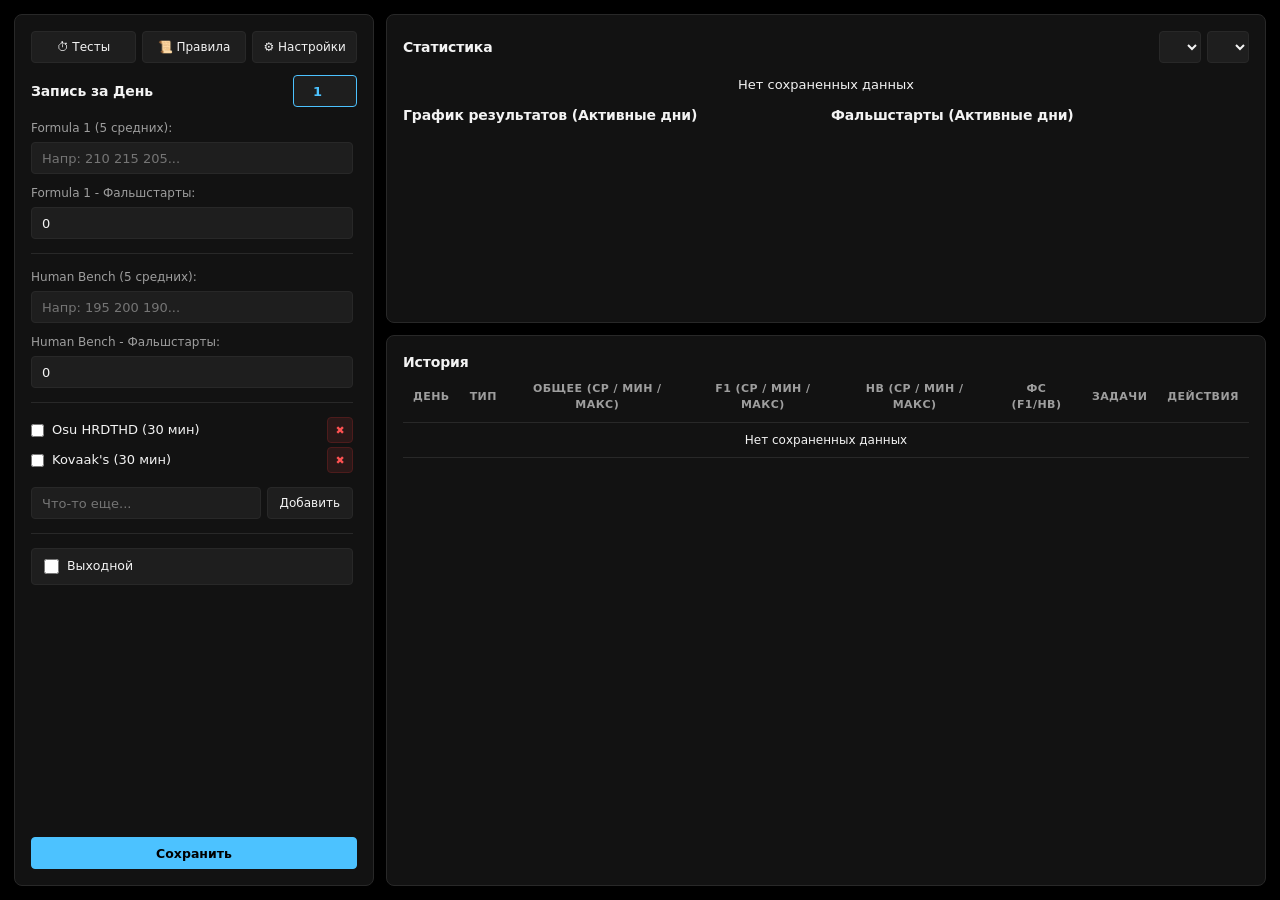
<file: index.html>
<!DOCTYPE html>
<html lang="ru">
	<head>
		<meta charset="UTF-8">
		<meta name="viewport" content="width=device-width, initial-scale=1.0">
		<title>Скорость реакции</title>
		<link rel="stylesheet" href="style.css">
		<script src="chart.js"></script>
		<script src="main.js"></script>
	</head>
	<body>
		
		<div id="toast" class="toast" role="status" aria-live="polite" data-i18n="toastCopied">Скопировано!</div>
		
		<div class="container">
			<div class="col col-left">
				<div class="panel panel-flex">
					<div class="nav-btn-group">
						<button class="options-btn" data-action="open-tests" data-i18n="btnTests">⏱ Тесты</button>
						<button class="options-btn" data-action="open-rules" data-i18n="btnRules">📜 Правила</button>
						<button class="options-btn" data-action="open-settings" data-i18n="btnSettings">⚙ Настройки</button>
					</div>
					
					<div class="form-header">
						<h2 style="display:flex; align-items:center; justify-content:space-between; width:100%; gap:8px;">
							<span id="formTitleText" data-i18n="formTitleNew">Запись за День</span>
							<input type="number" id="input-day-number" min="1" value="1" style="width:64px; height:32px; padding:0 6px; font-weight:700; font-size:13px; text-align:center; background:var(--control-bg); border:1px solid var(--accent-cyan); color:var(--accent-cyan); border-radius:var(--radius-sm);">
						</h2>
					</div>
					
					<div class="form-scroll-area">
						<div class="form-group">
							<label data-i18n="lblF1">Formula 1 (5 средних):</label>
							<input type="text" id="f1-results" class="form-input-watch" data-i18n-ph="phF1" placeholder="Напр: 210 215 205...">
						</div>
						<div class="form-group">
							<label data-i18n="lblF1False">Formula 1 - Фальшстарты:</label>
							<input type="number" id="f1-false" class="form-input-watch" value="0" min="0">
						</div>
						
						<hr>
						
						<div class="form-group">
							<label data-i18n="lblHb">Human Benchmark (5 средних):</label>
							<input type="text" id="hb-results" class="form-input-watch" data-i18n-ph="phHb" placeholder="Напр: 195 200 190...">
						</div>
						<div class="form-group">
							<label data-i18n="lblHbFalse">Human Benchmark - Фальшстарты:</label>
							<input type="number" id="hb-false" class="form-input-watch" value="0" min="0">
						</div>
						
						<hr>
						
						<div id="dynamic-tasks-list"></div>
						<div style="display:flex; gap:6px;">
							<input type="text" id="new-task-input" data-i18n-ph="phNewTask" placeholder="Новый пункт..." style="flex:1;">
							<button id="addTaskBtn" class="options-btn" style="width:auto; padding:0 12px;" data-i18n="btnAdd">Добавить</button>
						</div>
						
						<hr>
						
						<div class="checkbox-group weekend-box">
							<input type="checkbox" id="is-weekend">
							<label for="is-weekend" data-i18n="lblWeekend">Выходной (не идет в стату)</label>
						</div>
					</div>
					
					<div class="action-container">
						<button id="clearInputBtn" class="btn-alt dynamic-btn" data-i18n="btnClear">Очистить</button>
						<button id="saveBtn" data-i18n="btnSaveNew">Сохранить</button>
						<button id="cancelEditBtn" class="btn-alt" style="display:none;" data-i18n="btnCancel">Отменить изменение</button>
					</div>
				</div>
			</div>
			
			<div class="col col-right">
				<div class="panel panel-auto">
					<div class="form-header">
						<h2 data-i18n="hdrStats">Статистика</h2>
						<div style="display: flex; gap: 6px;">
							<select id="target-day-select" class="dashboard-select"></select>
							<select id="compare-day-select" class="dashboard-select"></select>
						</div>
					</div>
					<div class="stats-grid" id="latest-stats"></div>
					
					<div class="charts-row">
						<div class="chart-col">
							<h2 data-i18n="chartReaction">График результатов (Активные дни)</h2>
							<div class="chart-container"><canvas id="reactionChart"></canvas></div>
						</div>
						<div class="chart-col">
							<h2 data-i18n="chartFs">Фальшстарты (Активные дни)</h2>
							<div class="chart-container"><canvas id="falseStartsChart"></canvas></div>
						</div>
					</div>
				</div>
				
				<div class="panel panel-flex">
					<h2 data-i18n="hdrHistory">История</h2>
					<div class="table-container">
						<table class="history-table">
							<thead>
								<tr>
									<th data-i18n="thDay">День</th>
									<th data-i18n="thType">Тип</th>
									<th data-i18n="thTotal">Общее (Ср / Мин / Макс)</th>
									<th data-i18n="thF1">F1 (Ср / Мин / Макс)</th>
									<th data-i18n="thHb">HB (Ср / Мин / Макс)</th>
									<th data-i18n="thFs">ФС (F1/HB)</th>
									<th data-i18n="thTasks">Задачи</th>
									<th data-i18n="thActions">Действия</th>
								</tr>
							</thead>
							<tbody id="history-body"></tbody>
						</table>
					</div>
				</div>
			</div>
		</div>
		
		<div class="modal-overlay" id="rulesModalOverlay" role="dialog" aria-modal="true" aria-labelledby="rulesTitle">
			<div class="modal-content">
				<div class="modal-header">
					<h1 id="rulesTitle" data-i18n="hdrRulesModal">ПРАВИЛА</h1>
					<div style="display:flex; gap:6px; align-items:center;">
						<button class="options-btn" data-action="toggle-lang">🌐 EN / RU</button>
						<button class="close-modal" data-action="close-modal" aria-label="Закрыть">✕</button>
					</div>
				</div>
				
				<div class="modal-body col-left">
					<div id="currentRankDisplay" class="current-rank-display">
						Ранг: <span>Нет данных</span>
					</div>
					
					<div class="rule-card">
						<div class="rule-card-header">
							<span>📌</span>
							<span data-i18n="hdrReg1">Общие правила</span>
						</div>
						<table class="rule-table">
							<thead>
								<tr>
									<th data-i18n="thRegParam">Что</th>
									<th data-i18n="thRegNorm">Требование</th>
								</tr>
							</thead>
							<tbody>
								<tr>
									<td data-i18n="tdRegMin">Минимум в день</td>
									<td data-i18n="tdRegMinVal">50 тестов реакции</td>
								</tr>
								<tr>
									<td data-i18n="tdRegReg">Регулярность</td>
									<td data-i18n="tdRegRegVal">Без пропусков, 1 выходной в неделю обязателен</td>
								</tr>
								<tr>
									<td data-i18n="tdRegSurplus">Лишние попытки</td>
									<td data-i18n="tdRegSurplusVal">Не идут в общую статистику</td>
								</tr>
							</tbody>
						</table>
					</div>
					
					<div class="rule-card">
						<div class="rule-card-header">
							<span>⏱</span>
							<span data-i18n="hdrReg2">Как проходить тесты</span>
						</div>
						<table class="rule-table">
							<thead>
								<tr>
									<th data-i18n="thRegTest">Тест</th>
									<th data-i18n="thRegSpec">Спецификация</th>
								</tr>
							</thead>
							<tbody>
								<tr>
									<td>Formula 1</td>
									<td data-i18n="tdRegF1Spec">5 попыток (один полный блок)</td>
								</tr>
								<tr>
									<td>Human Benchmark</td>
									<td data-i18n="tdRegHbSpec">5 попыток (один полный блок)</td>
								</tr>
								<tr>
									<td data-i18n="tdRegCalc">Расчет</td>
									<td data-i18n="tdRegCalcVal">Среднее, минимум и максимум из обоих тестов</td>
								</tr>
							</tbody>
						</table>
					</div>
					
					<div class="rule-card">
						<div class="rule-card-header">
							<span>🎯</span>
							<span data-i18n="hdrReg3">Норма в osu! и Kovaak's</span>
						</div>
						<table class="rule-table">
							<thead>
								<tr>
									<th data-i18n="thRegDisc">Дисциплина</th>
									<th data-i18n="thRegReq">Требование</th>
									<th data-i18n="thRegStat" style="text-align: right;">Статус</th>
								</tr>
							</thead>
							<tbody>
								<tr>
									<td>osu! HRDTHD</td>
									<td data-i18n="tdRegOsuReq">Сессия от 30 мин (AR > 11, не ниже)</td>
									<td style="text-align: right;"><span class="status-badge status-optional" data-i18n="statusOsuOpt">Опционально</span></td>
								</tr>
								<tr>
									<td>Kovaak's</td>
									<td data-i18n="tdRegKovReq">Плейлист Reactive Tracking от 30 мин</td>
									<td style="text-align: right;"><span class="status-badge status-required" data-i18n="tdRegKovReqVal">Обязательно</span></td>
								</tr>
							</tbody>
						</table>
					</div>
					
					<div class="rule-card">
						<div class="rule-card-header">
							<span>📅</span>
							<span data-i18n="hdrReg4">Сроки и пропуски</span>
						</div>
						<table class="rule-table">
							<thead>
								<tr>
									<th data-i18n="thRegCat">Категория</th>
									<th data-i18n="thRegCond">Условия</th>
								</tr>
							</thead>
							<tbody>
								<tr>
									<td data-i18n="tdRegDur">Длительность</td>
									<td data-i18n="tdRegDurVal">3 месяца (08.09.2026 — 11.09.2026), возможно продление</td>
								</tr>
								<tr>
									<td data-i18n="tdRegRetake">Пропуски</td>
									<td data-i18n="tdRegRetakeVal">Если день пропущен или не доделан — требуется отработка</td>
								</tr>
							</tbody>
						</table>
					</div>
					
					<div class="rule-card">
						<div class="rule-card-header">
							<span>🏆</span>
							<span data-i18n="hdrReg5">Ранги реакции</span>
						</div>
						<table class="rule-table rank-table" id="rankTable">
							<thead>
								<tr>
									<th data-i18n="thRankTime">Время (мс)</th>
									<th data-i18n="thRankRank">Ранг</th>
									<th data-i18n="thRankRef">Сравнение</th>
								</tr>
							</thead>
							<tbody>
								<tr id="rank-1">
									<td>&lt; 150</td>
									<td id="r1-name" data-i18n="r1Name">Мировой уровень</td>
									<td id="r1-desc" data-i18n="r1Desc">Киберспортсмены, пилоты F1</td>
								</tr>
								<tr id="rank-2">
									<td>150 - 180</td>
									<td id="r2-name" data-i18n="r2Name">Элита</td>
									<td id="r2-desc" data-i18n="r2Desc">Топ-геймеры, пилоты истребителей</td>
								</tr>
								<tr id="rank-3">
									<td>180 - 210</td>
									<td id="r3-name" data-i18n="r3Name">Продвинутый</td>
									<td id="r3-desc" data-i18n="r3Desc">Опытные игроки, спортсмены</td>
								</tr>
								<tr id="rank-4">
									<td>210 - 250</td>
									<td id="r4-name" data-i18n="r4Name">Норма</td>
									<td id="r4-desc" data-i18n="r4Desc">Обычный человек</td>
								</tr>
								<tr id="rank-5">
									<td>250 - 300</td>
									<td id="r5-name" data-i18n="r5Name">Ниже среднего</td>
									<td id="r5-desc" data-i18n="r5Desc">Любители, усталость</td>
								</tr>
								<tr id="rank-6">
									<td>&gt; 300</td>
									<td id="r6-name" data-i18n="r6Name">Медленно</td>
									<td id="r6-desc" data-i18n="r6Desc">Сильная усталость, нет фокуса</td>
								</tr>
							</tbody>
						</table>
					</div>
				</div>
			</div>
		</div>
		
		<div class="modal-overlay" id="settingsModalOverlay" role="dialog" aria-modal="true" aria-labelledby="settingsTitle">
			<div class="modal-content">
				<div class="modal-header">
					<h1 id="settingsTitle" data-i18n="hdrSettingsModal">НАСТРОЙКИ</h1>
					<div style="display:flex; gap:6px; align-items:center;">
						<button class="options-btn" data-action="toggle-lang">🌐 EN / RU</button>
						<button class="close-modal" data-action="close-modal" aria-label="Закрыть">✕</button>
					</div>
				</div>
				<div class="modal-body col-left">
					<div class="rule-card">
						<div class="rule-card-header"><span>🎨</span><span data-i18n="hdrReg6">Внешний вид и цвета</span></div>
						
						<h3 data-i18n="hdrThemeMain">Системные цвета UI</h3>
						<div class="theme-grid">
							<div class="color-picker-group"><label data-i18n="lblThemeBg">Фон страницы:</label><input type="color" id="color-bg" value="#000000"></div>
							<div class="color-picker-group"><label data-i18n="lblThemePanel">Фон панелей:</label><input type="color" id="color-panel" value="#121212"></div>
							<div class="color-picker-group"><label data-i18n="lblThemeControl">Кнопки и поля:</label><input type="color" id="color-control" value="#1e1e1e"></div>
							<div class="color-picker-group"><label data-i18n="lblThemeBorder">Границы и линии:</label><input type="color" id="color-border" value="#282828"></div>
							<div class="color-picker-group"><label data-i18n="lblThemeText">Основной текст:</label><input type="color" id="color-text" value="#f3f3f3"></div>
							<div class="color-picker-group"><label data-i18n="lblThemeTextMuted">Вторичный текст:</label><input type="color" id="color-text-muted" value="#9e9e9e"></div>
							<div class="color-picker-group"><label data-i18n="lblThemeAcc1">Главный акцент (UI/F1):</label><input type="color" id="color-accent1" value="#4cc2ff"></div>
							<div class="color-picker-group"><label data-i18n="lblThemeAcc2">Второй акцент (HB):</label><input type="color" id="color-accent2" value="#79b8ff"></div>
						</div>
						<div style="display:flex; justify-content: flex-start; margin-bottom: 6px;">
							<button class="options-btn btn-alt" id="resetThemeBtn" data-i18n="btnResetTheme">Сбросить цвета UI</button>
						</div>
						
						<h3 data-i18n="hdrThemeTests">Цвета тестов реакции</h3>
						<div class="theme-grid">
							<div class="color-picker-group"><label data-i18n="lblTestIdle">Ожидание (Idle):</label><input type="color" id="color-test-idle" value="#181818"></div>
							<div class="color-picker-group"><label data-i18n="lblTestWaiting">Подготовка (Wait):</label><input type="color" id="color-test-waiting" value="#8a1c14"></div>
							<div class="color-picker-group"><label data-i18n="lblTestReady">Срабатывание (Ready):</label><input type="color" id="color-test-ready" value="#107c41"></div>
							<div class="color-picker-group"><label data-i18n="lblTestFail">Ошибка/Фальшстарт:</label><input type="color" id="color-test-fail" value="#a80000"></div>
							<div class="color-picker-group"><label data-i18n="lblTestBlue">Ложный сигнал (No-Go):</label><input type="color" id="color-test-blue" value="#004b98"></div>
							<div class="color-picker-group"><label data-i18n="lblTestF1Light">Огни F1 (Старт):</label><input type="color" id="color-test-f1" value="#e81123"></div>
						</div>
						<div style="display:flex; justify-content: flex-start;">
							<button class="options-btn btn-alt" id="resetTestColorsBtn" data-i18n="btnResetTestColors">Сбросить цвета тестов</button>
						</div>
					</div>
					
					<div class="rule-card">
						<div class="rule-card-header"><span>🔊</span><span data-i18n="hdrRegAudio">Звук для аудио-теста</span></div>
						<div style="background: var(--panel-bg); padding: 10px 12px; border-radius: var(--radius-sm); border: 1px solid var(--border);">
							<div id="audio-custom-status" style="font-weight: 600; font-size: 12.5px; margin-bottom: 2px;"></div>
							<div style="font-size: 11px; color: var(--text-muted);" data-i18n="audioCustomDesc">Загрузите короткий звук (MP3, WAV, OGG) для тренировки без задержек.</div>
						</div>
						<div style="display: flex; gap: 6px; flex-wrap: wrap;">
							<button class="options-btn btn-alt" id="uploadAudioBtn" style="flex:1;" data-i18n="btnUploadAudio">🎵 Загрузить аудио</button>
							<button class="options-btn btn-alt" id="previewAudioBtn" style="flex:1;" data-i18n="btnPreviewAudio">▶ Прослушать</button>
							<button class="options-btn btn-danger" id="resetAudioBtn" style="flex:1;" data-i18n="btnResetAudio">🔄 Вернуть стандартный звук</button>
						</div>
						<input type="file" id="custom-audio-input" accept="audio/*" style="display:none;">
					</div>
					
					<div class="rule-card">
						<div class="rule-card-header"><span>💾</span><span data-i18n="hdrReg8">Данные и экспорт</span></div>
						<div style="display: flex; flex-direction: column; gap: 6px;">
							<button class="options-btn btn-alt" id="renumberBtn" data-i18n="btnRenumber">🔢 Перенумеровать дни по порядку</button>
							<div style="display: flex; gap: 6px;">
								<button class="options-btn btn-alt" id="exportBtn" style="flex:1;" data-i18n="btnExportData">📥 Скачать JSON</button>
								<button class="options-btn btn-alt" id="importBtn" style="flex:1;" data-i18n="btnImportData">📤 Загрузить JSON</button>
							</div>
							<input type="file" id="import-file-input" accept=".json" style="display:none;">
							<button class="options-btn btn-danger" id="clearAllDataBtn" data-i18n="btnClearData">Удалить все данные</button>
						</div>
					</div>
				</div>
			</div>
		</div>
		
		<div class="modal-overlay" id="testModalOverlay" role="dialog" aria-modal="true">
			<div class="modal-content" id="test-modal-content">
				<div class="test-top-trigger" id="testTopTrigger"></div>
				<div class="test-header">
					<div id="testTypeBtnsContainer" style="display: flex; gap: 6px; flex-wrap: wrap;">
						<button class="options-btn test-active-btn" data-test-type="1" id="btn-test-1" data-i18n="btnTest1">Human Benchmark</button>
						<button class="options-btn" data-test-type="2" id="btn-test-2" data-i18n="btnTest2">Валттери Боттас (F1)</button>
						<button class="options-btn" data-test-type="3" id="btn-test-3" data-i18n="btnTest3">Синий цвет (Не кликать)</button>
						<button class="options-btn" data-test-type="4" id="btn-test-4" data-i18n="btnTest4">На звук</button>
					</div>
					<div style="display:flex; gap:10px; align-items:center; flex-wrap: wrap;">
						<div style="display:flex; align-items:center; gap:6px;">
							<label for="test-autofill-mode" style="font-size:11.5px; cursor:pointer;" data-i18n="lblAfMode">Авто-сохранение:</label>
							<select id="test-autofill-mode" class="dashboard-select" style="height:32px; padding:0 8px; font-size:11.5px;">
								<option value="attempt" data-i18n="afAttempt">Каждая попытка</option>
								<option value="each" data-i18n="afEach">Каждое среднее (1)</option>
								<option value="full5" data-i18n="afFull5">Сразу весь блок (5 шт)</option>
								<option value="off" data-i18n="afOff">Выключено</option>
							</select>
						</div>
						<label style="display:flex; align-items:center; gap:4px; cursor:pointer; font-size:11.5px;">
							<input type="checkbox" id="hide-test-text"> <span data-i18n="lblHideText">Скрыть текст</span>
						</label>
						<label style="display:flex; align-items:center; gap:4px; cursor:pointer; font-size:11.5px;">
							<input type="checkbox" id="hide-test-session-info"> <span data-i18n="lblHideSession">Скрыть попытки</span>
						</label>
						<label style="display:flex; align-items:center; gap:4px; cursor:pointer; font-size:11.5px;">
							<input type="checkbox" id="hide-test-header"> <span data-i18n="lblHidePanel">Скрыть панель</span>
						</label>
						<button class="options-btn" id="fullscreenTestBtn" data-i18n="btnTestFs">⛶ На весь экран</button>
						<button class="btn-danger options-btn" data-action="close-test" data-i18n="btnTestClose">✖ Закрыть</button>
					</div>
				</div>
				<div class="test-area" id="test-area">
					<div class="f1-lights-container" id="f1-lights">
						<div class="f1-light"></div>
						<div class="f1-light"></div>
						<div class="f1-light"></div>
						<div class="f1-light"></div>
						<div class="f1-light"></div>
					</div>
					<div class="test-text-wrap" id="test-text-wrap">
						<span class="test-text" id="test-message">Нажмите чтобы начать</span>
						<span class="test-subtext" id="test-submessage"></span>
					</div>
					<div class="test-session-info" id="test-session-info">Попытка: 0/5 в текущей серии [] | Накоплено усредненных (0/5): []</div>
				</div>
			</div>
		</div>
	</body>
</html>
</file>
<file: style.css>
:root {
	--bg-color: #000000;
	--panel-bg: #121212;
	--panel-bg-secondary: #181818;
	--control-bg: #1e1e1e;
	--control-bg-hover: #262626;
	--control-bg-active: #2d2d2d;
	--border: #282828;
	--border-focus: var(--accent-cyan);
	
	--accent-cyan: #4cc2ff;
	--accent-teal: #79b8ff;
	
	--text-main: #f3f3f3;
	--text-muted: #9e9e9e;
	--text-dim: #6e6e6e;
	
	--danger: #ff5252;
	--danger-bg: rgba(255, 82, 82, 0.1);
	--danger-border: #4d1c1c;
	--success: #2ea043;
	--success-bg: rgba(46, 160, 67, 0.1);
	--warning: #f1a83b;
	--warning-bg: rgba(241, 168, 59, 0.1);
	
	--f1-light-color: #e81123;
	
	--radius-sm: 4px;
	--radius-md: 6px;
	--radius-lg: 8px;
	
	--shadow-sm: 0 1px 2px rgba(0, 0, 0, 0.4);
	--shadow-md: 0 4px 12px rgba(0, 0, 0, 0.5);
	--shadow-lg: 0 12px 28px rgba(0, 0, 0, 0.7);
	
	--transition: all 0.12s cubic-bezier(0, 0, 0.2, 1);
}

* { box-sizing: border-box; margin: 0; padding: 0; }

body {
	background-color: var(--bg-color);
	color: var(--text-main);
	line-height: 1.5;
	font-family: 'Segoe UI Variable Text', 'Segoe UI', system-ui, -apple-system, sans-serif;
	font-size: 13px;
	height: 100vh;
	overflow: hidden;
	-webkit-font-smoothing: antialiased;
}

.container { 
	width: 100%; height: 100%; padding: 14px; 
	display: grid; grid-template-columns: 360px 1fr; gap: 12px; 
}

::-webkit-scrollbar { width: 5px; height: 5px; }
::-webkit-scrollbar-track { background: transparent; }
::-webkit-scrollbar-thumb { background: #333333; border-radius: var(--radius-sm); }
::-webkit-scrollbar-thumb:hover { background: #444444; }

.col { display: flex; flex-direction: column; gap: 12px; height: 100%; overflow: hidden; }

.panel { 
	background: var(--panel-bg); 
	border-radius: var(--radius-lg); 
	padding: 16px; 
	border: 1px solid var(--border); 
	box-shadow: var(--shadow-sm);
	display: flex; 
	flex-direction: column; 
}
.panel-auto { flex: 0 0 auto; }
.panel-flex { flex: 1 1 auto; overflow: hidden; }

h1, h2, h3 { color: var(--text-main); font-weight: 600; }
h1 { font-size: 16px; letter-spacing: -0.01em; }
h2 { font-size: 14px; letter-spacing: -0.01em; }
h3 { font-size: 11.5px; color: var(--text-muted); text-transform: uppercase; letter-spacing: 0.04em; margin-bottom: 6px; }

.nav-btn-group {
	display: grid;
	grid-template-columns: repeat(3, 1fr);
	gap: 6px;
	margin-bottom: 12px;
	flex-shrink: 0;
	width: 100%;
}
.nav-btn-group .options-btn {
	width: 100%;
	padding: 0 4px;
	font-size: 12px;
	white-space: nowrap;
}

.form-header { 
	display: flex; justify-content: space-between; align-items: center; 
	margin-bottom: 12px; flex-wrap: wrap; gap: 8px; flex-shrink: 0; 
}

.form-scroll-area { 
	overflow-y: auto; flex: 1 1 auto; padding-right: 4px; 
	display: flex; flex-direction: column; gap: 10px; 
}

.form-group { display: flex; flex-direction: column; gap: 5px; }
.form-group label { font-size: 12px; font-weight: 500; color: var(--text-muted); }

input[type="text"], input[type="number"] {
	width: 100%; height: 32px; padding: 0 10px; background: var(--control-bg);
	border: 1px solid var(--border); color: var(--text-main); border-radius: var(--radius-sm);
	font-family: inherit; font-size: 13px; transition: var(--transition);
}
input[type="text"]:hover, input[type="number"]:hover {
	background: var(--control-bg-hover); border-color: #383838;
}
input[type="text"]:focus, input[type="number"]:focus {
	border-color: var(--border-focus); background: var(--control-bg-active); 
	outline: none;
}

hr { border: none; height: 1px; background: var(--border); margin: 4px 0; }

.checkbox-group { display: flex; align-items: center; gap: 8px; }
.weekend-box { 
	background: var(--control-bg); padding: 8px 12px; border-radius: var(--radius-sm); 
	border: 1px solid var(--border); transition: var(--transition); 
}
.weekend-box:hover { background: var(--control-bg-hover); border-color: #383838; }
.weekend-box label { font-weight: 500; font-size: 12.5px; cursor: pointer; user-select: none; }
.weekend-box input[type="checkbox"] { accent-color: var(--accent-cyan); cursor: pointer; width: 15px; height: 15px; }

.dashboard-select {
	background-color: var(--control-bg); color: var(--text-main); border: 1px solid var(--border);
	padding: 0 10px; border-radius: var(--radius-sm); font-size: 12px; font-weight: 500; height: 32px;
	cursor: pointer; outline: none; transition: var(--transition); font-family: inherit;
}
.dashboard-select:hover, .dashboard-select:focus { background-color: var(--control-bg-hover); border-color: var(--border-focus); }
.dashboard-select option { background-color: var(--panel-bg); color: var(--text-main); }

button {
	display: inline-flex; align-items: center; justify-content: center; gap: 6px;
	height: 32px; padding: 0 14px; background: var(--control-bg);
	color: var(--text-main); border: 1px solid var(--border); border-radius: var(--radius-sm);
	cursor: pointer; font-size: 12.5px; font-weight: 500; font-family: inherit;
	transition: var(--transition); flex-shrink: 0; user-select: none;
}
button:hover { background: var(--control-bg-hover); border-color: #383838; }
button:active { background: var(--control-bg-active); }

#saveBtn { background: var(--accent-cyan); color: #000000; border-color: var(--accent-cyan); font-weight: 600; }
#saveBtn:hover { background: #38bdf8; border-color: #38bdf8; }

.btn-alt { background: var(--control-bg); color: var(--text-main); border-color: var(--border); }
.btn-alt:hover { background: var(--control-bg-hover); border-color: #444444; color: #ffffff; }

.btn-danger { color: var(--danger); border-color: var(--danger-border); background: var(--danger-bg); }
.btn-danger:hover { background: rgba(255, 82, 82, 0.2); border-color: var(--danger); color: #fff; }

.action-btn { height: 26px; width: 26px; padding: 0; font-size: 11px; border-radius: var(--radius-sm); }
.options-btn { height: 32px; padding: 0 12px; font-size: 12px; width: auto; }

.action-container { display: flex; flex-direction: column; gap: 8px; flex-shrink: 0; margin-top: auto; padding-top: 10px; }
.dynamic-btn { display: none; }
.dynamic-btn.visible { display: inline-flex; }

.stats-grid { display: grid; grid-template-columns: repeat(auto-fit, minmax(140px, 1fr)); gap: 8px; margin-bottom: 10px; flex-shrink: 0; }
.stat-card { 
	background: var(--control-bg); padding: 12px; border-radius: var(--radius-md); 
	border: 1px solid var(--border); transition: var(--transition); 
}
.stat-card:hover { background: var(--control-bg-hover); border-color: #383838; }
.stat-value { font-size: 18px; color: #ffffff; font-weight: 700; margin: 3px 0 1px; }
.stat-subtext { font-size: 11px; color: var(--text-muted); }

.copyable { cursor: pointer; border-bottom: 1px dotted rgba(255,255,255,0.3); transition: var(--transition); }
.copyable:hover { color: var(--accent-cyan); border-bottom-color: var(--accent-cyan); }

.growth { font-size: 11px; display: inline-block; margin-top: 3px; font-weight: 600; padding: 1px 5px; border-radius: var(--radius-sm); }
.growth.positive { color: #4ade80; background: var(--success-bg); }
.growth.negative { color: #f87171; background: var(--danger-bg); }

.charts-row { display: flex; gap: 10px; flex-shrink: 0; width: 100%; }
.chart-col { flex: 1 1 0%; min-width: 0; display: flex; flex-direction: column; }
.chart-container { position: relative; height: 20vh; min-height: 170px; width: 100%; flex: 1 1 auto; }

.table-container { overflow-y: auto; flex: 1 1 auto; margin: 0 -16px; padding: 0 16px; }
.history-table { width: 100%; border-collapse: separate; border-spacing: 0; font-size: 12px; }
.history-table th, .history-table td { padding: 8px 10px; text-align: center; border-bottom: 1px solid var(--border); }
.history-table th { 
	position: sticky; top: 0; background: var(--panel-bg); color: var(--text-muted); 
	z-index: 10; font-weight: 600; font-size: 11px; text-transform: uppercase; letter-spacing: 0.04em; 
}
.history-table tr:hover td { background: rgba(255, 255, 255, 0.02); }
.history-table td strong { color: var(--accent-cyan); font-weight: 600; }

.modal-overlay { 
	position: fixed; inset: 0; background: rgba(0, 0, 0, 0.85); 
	backdrop-filter: blur(8px); -webkit-backdrop-filter: blur(8px);
	z-index: 100; display: none; justify-content: center; align-items: center; 
	padding: 20px; opacity: 0; transition: opacity 0.12s ease-out; 
}
.modal-overlay.open { display: flex; opacity: 1; }
.modal-content { 
	background: var(--panel-bg); border: 1px solid var(--border); 
	border-radius: var(--radius-lg); padding: 20px; width: 100%; 
	max-width: 780px; max-height: 88vh; overflow: hidden; display: flex; 
	flex-direction: column; transform: scale(0.98); 
	transition: transform 0.12s ease-out; 
	box-shadow: var(--shadow-lg); 
}
.modal-overlay.open .modal-content { transform: scale(1); }

.modal-header { 
	display: flex; justify-content: space-between; align-items: center; 
	margin-bottom: 14px; border-bottom: 1px solid var(--border); 
	padding-bottom: 12px; flex-shrink: 0; 
}
.close-modal { 
	background: transparent; border: none; font-size: 16px; color: var(--text-muted); 
	cursor: pointer; width: 30px; height: 30px; border-radius: var(--radius-sm); 
	display: flex; align-items: center; justify-content: center; margin: 0; padding: 0;
}
.close-modal:hover { color: #fff; background: var(--control-bg-hover); }

.modal-body { 
	overflow-y: auto; flex: 1; padding-right: 6px; margin-right: -2px;
	display: flex; flex-direction: column; gap: 12px; 
}

.current-rank-display { 
	padding: 12px 16px; 
	background: var(--control-bg); 
	border-radius: var(--radius-md); 
	border: 1px solid var(--border); 
	text-align: center; font-size: 13.5px; font-weight: 500;
	display: flex; align-items: center; justify-content: center; gap: 10px;
}
.current-rank-display span { 
	color: var(--accent-cyan); text-transform: uppercase; font-weight: 700; 
	background: rgba(76, 194, 255, 0.1); 
	padding: 2px 8px; border-radius: var(--radius-sm); border: 1px solid rgba(76, 194, 255, 0.2);
}

.rule-card {
	background: var(--control-bg);
	border: 1px solid var(--border);
	border-radius: var(--radius-md);
	padding: 14px 16px;
	display: flex;
	flex-direction: column;
	gap: 10px;
}
.rule-card-header { display: flex; align-items: center; gap: 8px; color: var(--accent-cyan); font-weight: 600; font-size: 13px; }

.rule-table { width: 100%; border-collapse: separate; border-spacing: 0; font-size: 12px; }
.rule-table th, .rule-table td { padding: 6px 8px; text-align: left; border-bottom: 1px solid var(--border); }
.rule-table th { font-size: 11px; text-transform: uppercase; color: var(--text-dim); letter-spacing: 0.04em; font-weight: 600; }
.rule-table tr:last-child td { border-bottom: none; }
.rule-table td:first-child { color: var(--text-main); font-weight: 500; width: 35%; }
.rule-table td:last-child { color: var(--text-muted); }

.rank-table th, .rank-table td { text-align: center; }
.rank-table td:first-child { width: auto; font-family: monospace; font-size: 11.5px; color: var(--accent-teal); font-weight: 600; }
.rank-highlight { 
	background: rgba(76, 194, 255, 0.08) !important; 
}
.rank-highlight td { color: #fff !important; font-weight: 600; }
.rank-highlight td:first-child { color: var(--accent-cyan) !important; }

.status-badge { display: inline-block; padding: 1px 6px; border-radius: var(--radius-sm); font-size: 11px; font-weight: 600; }
.status-required { color: var(--accent-cyan); background: rgba(76, 194, 255, 0.1); }
.status-optional { color: var(--warning); background: var(--warning-bg); }

/* Fluent 2-Column Symmetric Settings Grid */
.theme-grid { 
	display: grid; 
	grid-template-columns: repeat(2, 1fr); 
	gap: 8px 16px; 
	background: var(--panel-bg); 
	padding: 12px 14px; 
	border-radius: var(--radius-md); 
	border: 1px solid var(--border); 
	margin-bottom: 4px; 
}
.color-picker-group { 
	display: flex; 
	justify-content: space-between; 
	align-items: center; 
	gap: 10px;
	font-size: 12px; 
	min-height: 28px;
}
.color-picker-group label {
	color: var(--text-main);
	user-select: none;
}
.color-picker-group input[type="color"] { 
	-webkit-appearance: none;
	-moz-appearance: none;
	appearance: none;
	width: 38px; 
	height: 24px; 
	border: 1px solid var(--border); 
	border-radius: var(--radius-sm); 
	padding: 0; 
	background: transparent; 
	cursor: pointer; 
	outline: none;
	transition: var(--transition);
}
.color-picker-group input[type="color"]:hover {
	border-color: #444444;
}
.color-picker-group input[type="color"]::-webkit-color-swatch-wrapper {
	padding: 0;
}
.color-picker-group input[type="color"]::-webkit-color-swatch {
	border: none;
	border-radius: 3px;
}
.color-picker-group input[type="color"]::-moz-color-swatch {
	border: none;
	border-radius: 3px;
}

.toast { 
	position: fixed; top: 16px; right: 16px; background: var(--panel-bg-secondary); 
	color: var(--accent-cyan); border: 1px solid var(--border); padding: 8px 14px; 
	border-radius: var(--radius-md); box-shadow: var(--shadow-md); font-weight: 600; 
	font-size: 12px; z-index: 9999; opacity: 0; transform: translateY(-6px); 
	transition: var(--transition); pointer-events: none; 
}
.toast.show { opacity: 1; transform: translateY(0); }

#test-modal-content { width: 100vw; height: 100vh; max-width: 100vw; max-height: 100vh; border-radius: 0; border: none; display: flex; flex-direction: column; padding: 0; background: var(--bg-color); }
.test-header { display: flex; justify-content: space-between; align-items: center; flex-wrap: wrap; gap: 10px; padding: 10px 16px; background: var(--panel-bg); z-index: 100; border-bottom: 1px solid var(--border); flex-shrink: 0; }
.test-area { flex: 1; display: flex; justify-content: center; align-items: center; flex-direction: column; cursor: pointer; font-size: clamp(24px, 4vw, 44px); font-weight: 600; position: relative; user-select: none; color: #ffffff; text-align: center; background-color: #181818; touch-action: none; }
.f1-lights-container { display: none; gap: 14px; margin-bottom: 20px; }
.test-area.f1-mode { justify-content: flex-start; }
.test-area.f1-mode .f1-lights-container { display: flex; position: absolute; top: 35%; left: 50%; transform: translate(-50%, -50%); margin-bottom: 0; }
.test-area.f1-mode .test-text-wrap { position: absolute; top: 55%; left: 50%; transform: translateX(-50%); width: 100%; }
.test-text-wrap { display: flex; flex-direction: column; align-items: center; justify-content: center; pointer-events: none; }
.f1-light { width: clamp(40px, 5.5vw, 80px); height: clamp(40px, 5.5vw, 80px); border-radius: 50%; background: #111111; border: 2px solid #222222; }
.f1-light.on { background: var(--f1-light-color); border-color: var(--f1-light-color); }

.hide-text:not(.finished):not(.failed) .test-text, .hide-text:not(.finished):not(.failed) .test-subtext { opacity: 0 !important; }
.test-subtext { font-size: clamp(13px, 1.6vw, 16px); margin-top: 6px; font-weight: 400; color: rgba(255,255,255,0.7); }
.test-active-btn { background: var(--accent-cyan) !important; color: #000000 !important; border-color: var(--accent-cyan) !important; font-weight: 600; }

.test-session-info { position: absolute; bottom: 14px; background: var(--panel-bg); padding: 6px 12px; border-radius: var(--radius-sm); font-size: 11.5px; border: 1px solid var(--border); color: var(--text-muted); box-shadow: var(--shadow-sm); }
.hide-session-info #test-session-info { display: none !important; }
.test-top-trigger { position: absolute; top: 0; left: 0; width: 100%; height: 20px; z-index: 105; display: none; }

.hide-header .test-top-trigger { display: block; }
.hide-header .test-header { opacity: 0; pointer-events: none; transform: translateY(-100%); transition: opacity 0.12s, transform 0.12s; position: absolute; width: 100%; top: 0; left: 0; z-index: 100; box-shadow: var(--shadow-md); }
.hide-header .test-top-trigger:hover ~ .test-header, .hide-header .test-header:hover { opacity: 1; pointer-events: auto; transform: translateY(0); }

@media (max-width: 1024px) { 
	body { height: auto; overflow: visible; } 
	.container { grid-template-columns: 1fr; height: auto; } 
	.col { height: auto; overflow: visible; } 
	.panel-flex { height: auto; min-height: 550px; } 
	.charts-row { flex-direction: column; } 
	.chart-col { flex: 1 1 auto; width: 100%; } 
	.theme-grid { grid-template-columns: 1fr; }
}
</file>
